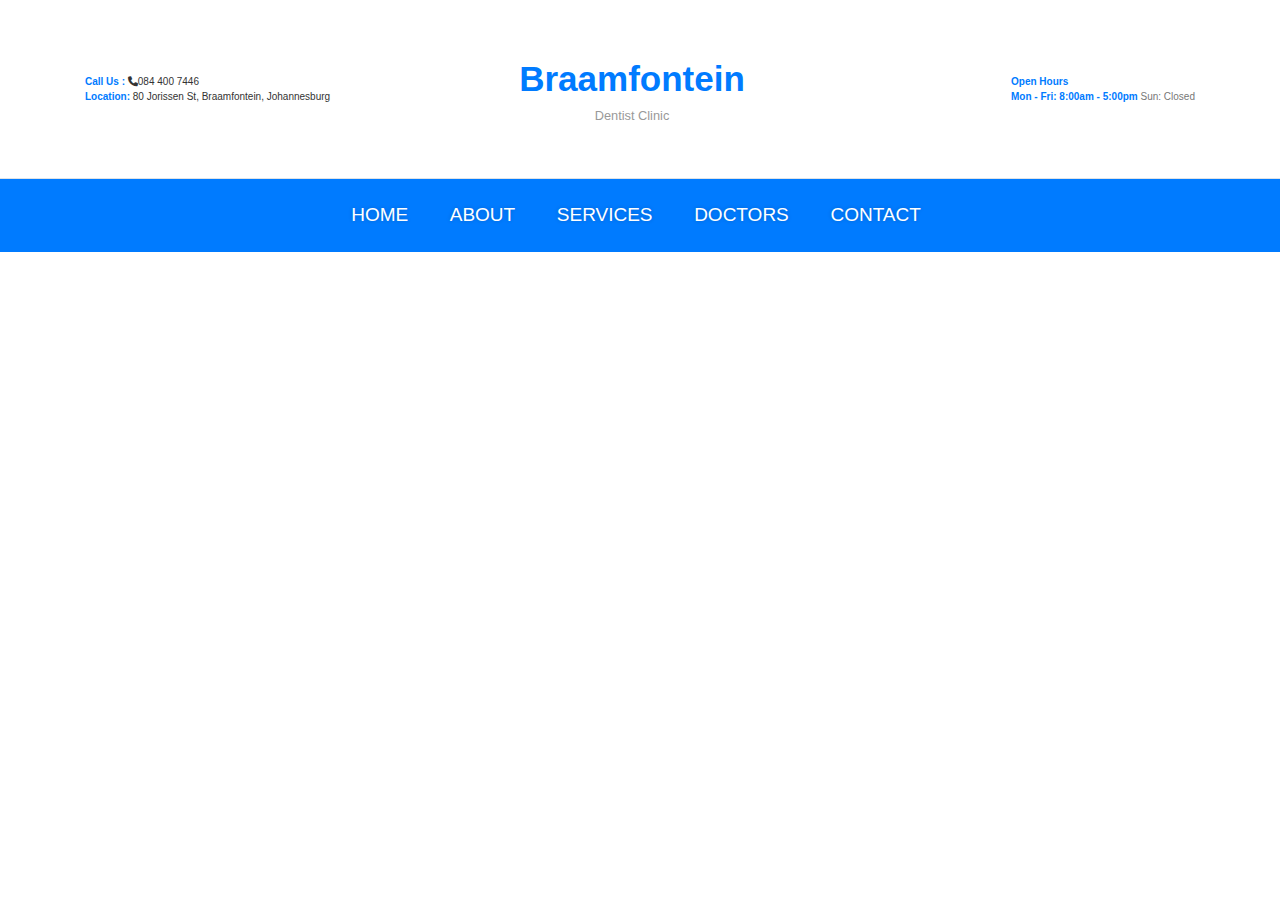
<file: doctorDashboard.html>
<!DOCTYPE html>
<html lang="en">
<head>
    <meta charset="UTF-8">
    <meta name="viewport" content="width=device-width, initial-scale=1.0">
    <title>Doctors Dashboard</title>
    <link rel="stylesheet" href="styles.css" />
    <link rel="stylesheet" href="https://cdnjs.cloudflare.com/ajax/libs/font-awesome/6.5.2/css/all.min.css" />
    <link rel="stylesheet" href="https://stackpath.bootstrapcdn.com/bootstrap/4.3.1/css/bootstrap.min.css">
    <link rel="icon" href="Assets/sl.png" type="image/png">
   
</head>
<body>
    <header>
        <div class="py-md-5 py-4 border-bottom">
            <div class="container">
                <div class="row no-gutters d-flex align-items-start align-items-center px-3 px-md-0">
                    <div
                        class="col-md-4 d-flex topper mb-md-0 mb-2 align-items-center justify-content-start text-md-left">
                        <div class="icon d-flex justify-content-center align-items-center order-md-last">
                            <span class="icon-map"></span>
                        </div>
                        <div class="pr-md-4 pl-md-0 pl-3 text">
                            <p class="con"><span class="highlight">Call Us : </span> <i
                                    class="fa fa-light fa-phone fa-fade"></i></i><span>084 400 7446</span></p>
                            <p class="con"><span class="highlight">Location: </span> </i> 80 Jorissen St, Braamfontein,
                                Johannesburg</p>
                        </div>
                    </div>
                    <div class="col-md-4 d-flex align-items-center justify-content-center text-center">
                        <a class="navbar-brand" href="index.html" style="font-size: 35px;">Braamfontein<span>Dentist
                                Clinic</span></a>
                    </div>
                    <div class="col-md-4 d-flex topper mb-md-0 mb-2 align-items-center justify-content-end">
                        <div class="icon d-flex justify-content-center align-items-center"><span
                                class="icon-paper-plane"></span></div>
                        <div class="text pl-3 pl-md-3">
                            <p class="hr"><span class="highlight">Open Hours</span></p>
                            <p class="time"><span class="highlight">Mon - Fri:</span> <span class="highlight">8:00am -
                                    5:00pm</span> Sun: Closed</p>
                        </div>
                    </div>
                </div>
            </div>
        </div>

        <nav class="navbar navbar-expand-lg navbar-dark bg-blue ftco-navbar-light" id="ftco-navbar">
            <div class="container d-flex align-items-center">
                <button class="navbar-toggler" type="button" data-toggle="collapse" data-target="#ftco-nav"
                    aria-controls="ftco-nav" aria-expanded="false" aria-label="Toggle navigation">
                    <span class="oi oi-menu"></span> Menu
                </button>
                <div class="collapse navbar-collapse" id="ftco-nav">
                    <ul class="navbar-nav m-auto">
                        <li class="nav-item active"><a href="index.html" class="nav-link pl-0">Home</a></li>
                        <li class="nav-item"><a href="#about" class="nav-link">About</a></li>
                        <li class="nav-item"><a href="#services" class="nav-link">Services</a></li>
                        <li class="nav-item"><a href="#doctors" class="nav-link">Doctors</a></li>
                        <li class="nav-item"><a href="#contact" class="nav-link">Contact</a></li>
                    </ul>
                </div>
            </div>
        </nav>
    </header>
</body>
</html>
</file>
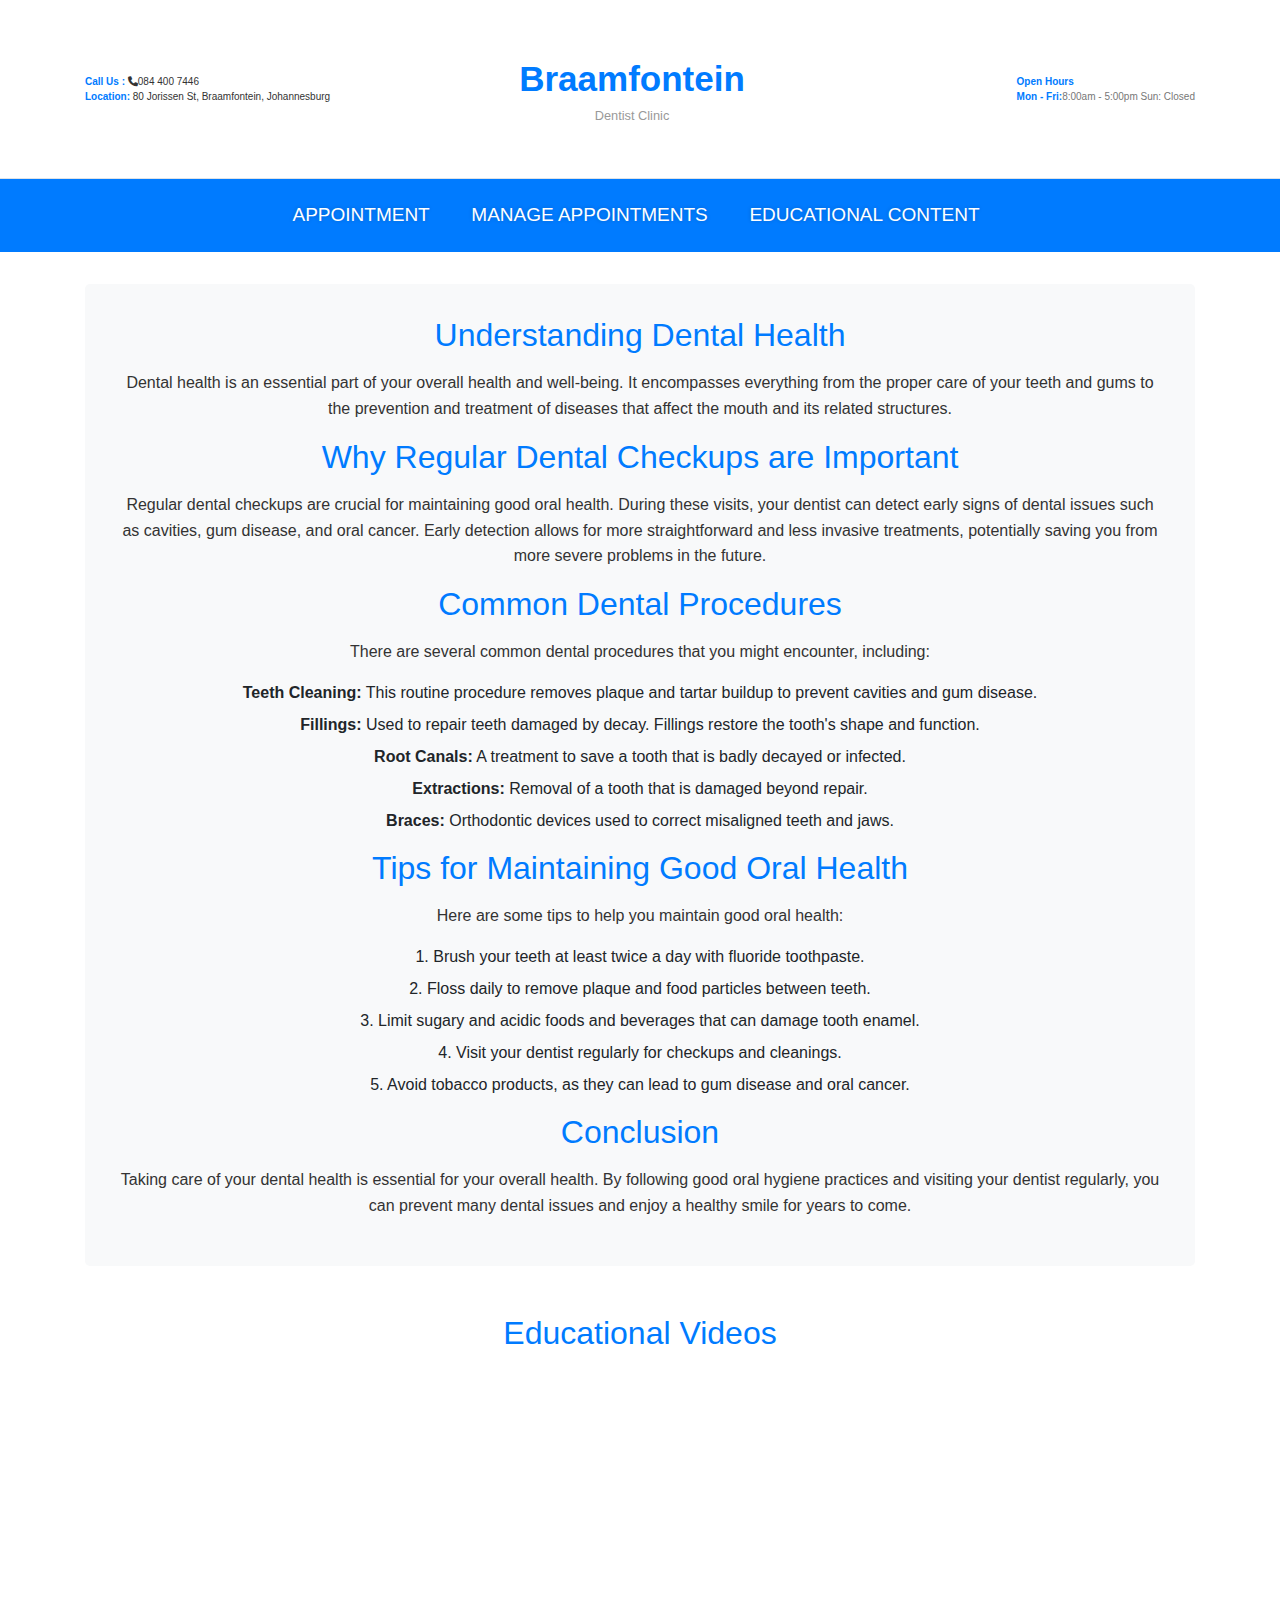
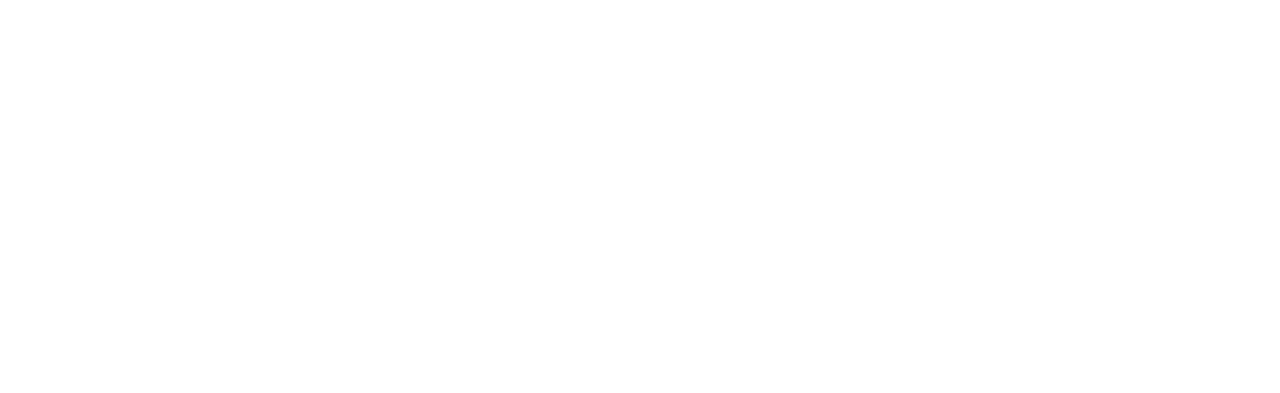
<file: educationalContent.html>
<!DOCTYPE html>
<html lang="en">
<head>
    <meta charset="utf-8">
    <meta name="viewport" content="width=device-width, initial-scale=1">
    <title>Educational Content - Dentists</title>
    <link rel="stylesheet" href="styles.css" />
    <link rel="stylesheet" href="https://cdnjs.cloudflare.com/ajax/libs/font-awesome/6.5.2/css/all.min.css" />
    <link rel="stylesheet" href="https://stackpath.bootstrapcdn.com/bootstrap/4.3.1/css/bootstrap.min.css">
    <link rel="icon" href="Assets/sl.png" type="image/png"> 
    <style>
       

        .content {
            padding: 2rem;
            background-color: #f8f9fa;
            border-radius: 5px;
            margin-top: 2rem;
            text-align: center;
        }

        .content h2 {
            color: #007bff;
            margin-bottom: 1rem;
        }

        .content p {
            font-size: 1rem;
            color: #333;
            line-height: 1.6;
        }

        .content ul {
            list-style-type: none; 
            padding-left: 0;
        }

        .content ul li {
            margin-bottom: 0.5rem; /* Adjust spacing between list items */
        }

        .video-section {
            margin-top: 3rem;
            text-align: center;
        }

        .video-section h2 {
            color: #007bff;
            margin-bottom: 1rem;
        }

        .video-section .video-container {
            position: relative;
            overflow: hidden;
            padding-top: 56.25%; /* 16:9 Aspect Ratio (divide 9 by 16 = 0.5625) */
            margin-top: 1rem;
        }

        .video-section iframe {
            position: absolute;
            top: 0;
            left: 0;
            width: 100%;
            height: 100%;
            border: 0;
        }
    </style>
</head>
<body>
    <div class="py-md-5 py-4 border-bottom">
        <div class="container">
            <div class="row no-gutters d-flex align-items-start align-items-center px-3 px-md-0">
                <div class="col-md-4 d-flex topper mb-md-0 mb-2 align-items-center justify-content-start text-md-left">
                    <div class="icon d-flex justify-content-center align-items-center order-md-last">
                        <span class="icon-map"></span>
                    </div>
                    <div class="pr-md-4 pl-md-0 pl-3 text">
                        <p class="con"><span class="highlight">Call Us : </span> <i class="fa fa-light fa-phone fa-fade"></i><span>084 400 7446</span></p>
                        <p class="con"><span class="highlight">Location: </span>80 Jorissen St, Braamfontein, Johannesburg</p>
                    </div>
                </div>
                <div class="col-md-4 d-flex align-items-center justify-content-center text-center">
                    <a class="navbar-brand" href="index.html" style="font-size: 35px;">Braamfontein<span>Dentist Clinic</span></a>
                </div>
                <div class="col-md-4 d-flex topper mb-md-0 mb-2 align-items-center justify-content-end">
                    <div class="icon d-flex justify-content-center align-items-center"><span class="icon-paper-plane"></span></div>
                    <div class="text pl-3 pl-md-3">
                        <p class="hr"><span class="highlight">Open Hours</span></p>
                        <p class="time"><span class="highlight">Mon - Fri:</span>8:00am - 5:00pm Sun: Closed</p>
                    </div>
                </div>
            </div>
        </div>
    </div>
    <nav class="navbar navbar-expand-lg navbar-dark bg-blue ftco-navbar-light" id="ftco-navbar">
        <div class="container d-flex align-items-center">
            <button class="navbar-toggler" type="button" data-toggle="collapse" data-target="#ftco-nav" aria-controls="ftco-nav" aria-expanded="false" aria-label="Toggle navigation">
                <span class="oi oi-menu"></span> Menu
            </button>
            <div class="collapse navbar-collapse" id="ftco-nav">
                <ul class="navbar-nav m-auto">
                    <li class="nav-item"><a href="index.html" class="nav-link pl-0">Appointment</a></li>
                    <li class="nav-item"><a href="upcomingAppointments.html" class="nav-link">Manage Appointments</a></li>
                    <li class="nav-item active"><a href="#education" class="nav-link">Educational Content</a></li>
                </ul>
            </div>
        </div>
    </nav>

    <div class="container mt-4">
        <div class="content">
            <h2>Understanding Dental Health</h2>
            <p>
                Dental health is an essential part of your overall health and well-being. It encompasses everything from the proper care of your teeth and gums to the prevention and treatment of diseases that affect the mouth and its related structures.
            </p>
            <h2>Why Regular Dental Checkups are Important</h2>
            <p>
                Regular dental checkups are crucial for maintaining good oral health. During these visits, your dentist can detect early signs of dental issues such as cavities, gum disease, and oral cancer. Early detection allows for more straightforward and less invasive treatments, potentially saving you from more severe problems in the future.
            </p>
            <h2>Common Dental Procedures</h2>
            <p>
                There are several common dental procedures that you might encounter, including:
            </p>
            <ul>
                <li><strong>Teeth Cleaning:</strong> This routine procedure removes plaque and tartar buildup to prevent cavities and gum disease.</li>
                <li><strong>Fillings:</strong> Used to repair teeth damaged by decay. Fillings restore the tooth's shape and function.</li>
                <li><strong>Root Canals:</strong> A treatment to save a tooth that is badly decayed or infected.</li>
                <li><strong>Extractions:</strong> Removal of a tooth that is damaged beyond repair.</li>
                <li><strong>Braces:</strong> Orthodontic devices used to correct misaligned teeth and jaws.</li>
            </ul>
            <h2>Tips for Maintaining Good Oral Health</h2>
            <p>
                Here are some tips to help you maintain good oral health:
            </p>
            <ul>
                <li>1. Brush your teeth at least twice a day with fluoride toothpaste.</li>
                <li>2. Floss daily to remove plaque and food particles between teeth.</li>
                <li>3. Limit sugary and acidic foods and beverages that can damage tooth enamel.</li>
                <li>4. Visit your dentist regularly for checkups and cleanings.</li>
                <li>5. Avoid tobacco products, as they can lead to gum disease and oral cancer.</li>
            </ul>
            <h2>Conclusion</h2>
            <p>
                Taking care of your dental health is essential for your overall health. By following good oral hygiene practices and visiting your dentist regularly, you can prevent many dental issues and enjoy a healthy smile for years to come.
            </p>
        </div>

        <div class="video-section">
            <h2>Educational Videos</h2>
            <div class="video-container">
            
                <iframe width="560" height="315" src="https://www.youtube.com/embed/OuUSvsfp3yA?si=-4UR42Co4iCvOjub&amp;controls=0" title="YouTube video player" frameborder="0" allow="accelerometer; autoplay; clipboard-write; encrypted-media; gyroscope; picture-in-picture; web-share" referrerpolicy="strict-origin-when-cross-origin" allowfullscreen></iframe>
            </div>
        </div>
    </div>

    <script src="https://cdn.jsdelivr.net/npm/bootstrap@5.2.3/dist/js/bootstrap.bundle.min.js" integrity="sha384-kenU1KFdBIe4zVF0s0G1M5b4hcpxyD9F7jL+jjXkk+Q2h455rYXK/7HAuoJl+0I4" crossorigin="anonymous"></script>
</body>
</html>
</file>
<file: styles.css>
/* Import Google Fonts */
@import url('https://fonts.googleapis.com/css2?family=Mukta:wght@200;300;400;500;600;700;800&display=swap');

:root {
    --primary-color: #007BFF;
    /* Blue */
    --primary-color-dark: #0056b3;
    /* Darker Blue */
    --primary-color-light: #e9f7f7;
    /* Light Blue */
    --secondary-color: #000000;
    /* Black */
    --text-dark: #000000;
    /* Black */
    --text-light: #767268;
    /* Light Gray */
    --white: #ffffff;
    --max-width: 1200px;
}


/* About section */
.about__container {
    display: flex;
    flex-direction: column;
    gap: 1rem;
    padding: 2rem;
    background-color: var(--primary-color-light);
    /* Light Blue */
    border-radius: 10px;
    box-shadow: 0 5px 15px rgba(0, 0, 0, 0.1);
}

.about__content h2 {
    font-size: 2rem;
    color: var(--primary-color);
    /* Blue */
    margin-bottom: 1rem;
}

.about__content p {
    color: var(--text-dark);
    /* Black */
}

/* Service section */
.service__header {

    align-items: center;
    justify-content: space-between;
    gap: 2rem;
    margin-bottom: 2rem;

}

.service__header__content p {
    max-width: 600px;
    color: var(--text-light);
    /* Light Gray */
    margin-bottom: 1rem;
}

.service__btn {
    padding: 0.75rem 1rem;
    font-size: 1rem;
    color: var(--primary-color);
    /* Blue */
    border: 1px solid var(--primary-color);
    /* Blue */
    background-color: transparent;
    border-radius: 5px;
    cursor: pointer;
    transition: color 0.3s ease, background-color 0.3s ease;
}

.service__btn:hover {
    color: var(--white);
    background-color: var(--primary-color-dark);
    /* Darker Blue */
}


/* Service cards */
.service__grid {
    display: grid;
    grid-template-columns: repeat(auto-fit, minmax(250px, 1fr));
    gap: 2rem;
    margin-top: 2rem;
}

.service__card {
    position: relative;
    padding: 2rem;
    text-align: center;
    border-radius: 10px;
    box-shadow: 0 5px 15px rgba(0, 0, 0, 0.1);
    cursor: pointer;
    overflow: hidden;
    transition: transform 0.3s ease, box-shadow 0.3s ease;
}

.service__card:hover {
    transform: translateY(-5px);

}

.service__card span {
    display: inline-block;
    margin-bottom: 1rem;
    padding: 10px 20px;
    font-size: 2.5rem;
    color: var(--primary-color-light);
    /* Light Blue */
    background-color: var(--primary-color);
    /* Blue */
    border-radius: 100px;
    transition: background-color 0.3s ease;
}

.service__card h4 {
    font-size: 1.2rem;
    font-weight: 600;
    color: var(--text-dark);
    /* Black */
    margin-bottom: 0.5rem;
}

.service__card p {
    color: var(--text-light);
    /* Light Gray */
    margin-bottom: 1rem;
    text-align: center;
}

.service__card a {
    color: var(--primary-color);
    /* Blue */
    text-decoration: none;
    transition: color 0.3s ease;
}

.service__card a:hover {
    color: var(--primary-color-dark);
    /* Darker Blue */
}

/* Animated border effect */
.service__card::before,
.service__card::after {
    content: '';
    position: absolute;
    width: 0;
    height: 0;
    border: 1px solid rgba(0, 123, 255, 0.7);
    transition: width 0.3s ease, height 0.3s ease;
    /* Added transition for width and height */
    pointer-events: none;
    /* Ensure pseudo-elements don't interfere with hover */
}

.service__card::before {
    top: 0;
    left: 0;
}

.service__card::after {
    bottom: 0;
    right: 0;
}

.service__card:hover::before,
.service__card:hover::after {
    width: 100%;
    height: 100%;
}

/* Doctors section */
.doctors__header {
    display: flex;
    align-items: center;
    justify-content: space-between;
    gap: 2rem;
    margin-bottom: 2rem;
}

.section__container {
    padding: 4rem 2rem;
    text-align: center;
}

.doctors__header__content {
    max-width: 600px;
}

.doctors__header__content p {
    color: var(--text-light);
    margin-bottom: 1rem;
}

.doctors__nav {
    display: flex;
    align-items: center;
    gap: 1rem;
}

.doctors__nav span {
    font-size: 1.5rem;
    color: var(--primary-color);
    cursor: pointer;
}

.doctors__nav span:hover {
    color: var(--primary-color-dark);
}

.doctors__grid {
    display: flex;
    flex-wrap: wrap;
    gap: 2rem;
    justify-content: space-between;
}


.doctors__card {
    flex: 1 1 calc(50% - 1rem);
    text-align: center;
    box-shadow: 5px 5px 20px rgba(0, 0, 0, 0.1);
    border-radius: 10px;
    cursor: pointer;
    overflow: hidden;
}

.doctors__card img {
    width: 100%;
    height: 400px;
    /* Set a fixed height for the images */
    object-fit: contain;
    /* Ensure the image covers the entire container */
    border-radius: 10px 10px 0 0;
}

.doctors__card h4 {
    margin-top: 1rem;
    font-size: 1.2rem;
    font-weight: 600;
    color: var(--text-dark);
    /* Black */
}

.doctors__card p {
    margin-bottom: 1rem;
    color: var(--text-light);
    /* Light Gray */
}

/* Footer section */
.footer {
    background-color: var(--primary-color-dark);
    /* Darker Blue */
    color: var(--white);

}

.navbar-brand {
    display: inline-block;
    text-align: center;
    font-size: 2px;
    font-weight: bold;
}

.navbar-brand span {
    display: block;
    font-size: .8rem;
    font-weight: normal;
    color: #999;
}

.bg-blue {
    background-color: #007bff !important;

}

.navbar-dark .navbar-nav .nav-link {
    color: rgba(255, 255, 255, 0.8);
    transition: margin 0.3s ease-in-out, color 0.3s ease-in-out, transform 0.3s ease-in-out, box-shadow 0.3s ease-in-out, text-shadow 0.3s ease-in-out;
    text-shadow: 0 0 4px rgba(0, 0, 0, 0.2);

}

.navbar-dark .navbar-nav .nav-link:hover,
.navbar-dark .navbar-nav .nav-link:focus {
    color: rgba(255, 255, 255, 1);
    margin-left: 15px;
    margin-right: 15px;
    transform: scale(1.1);
    text-shadow: 0 0 8px rgba(255, 255, 255, 0.4);
   
}

.navbar-nav {
    text-transform: uppercase;
    text-align: center;
    font-weight: 500;
}

.navbar-nav * {
    box-sizing: border-box;
    transition: all .35s ease;
}

.nav-item {
    display: inline-block;
    list-style: none;
    margin: 0.4em .8em;

}

/* Nav Link Styling */
.nav-link {
    padding: 0.5em 0.8em;
    color: rgb(255, 255, 255) !important;
    position: relative;
    text-decoration: none;
    font-size: 19px;
}

/* Nav Link Hover Effects */
.nav-link::before,
.nav-link::after {
    content: '';
    height: 14px;
    width: 14px;
    position: absolute;
    transition: all .3s ease;
    opacity: 0;
}

/* Nav Link Before Pseudo Element */
.nav-link::before {
    right: 0;
    top: 0;
    border-top: 3px solid #ffffff;
    border-right: 3px solid #ffffff;
    transform: translate(-100%, 50%);
}

/* Nav Link After Pseudo Element */
.nav-link::after {
    left: 0;
    bottom: 0;
    border-bottom: 3px solid #ffffff;
    border-left: 3px solid #ffffff;
    transform: translate(100%, -50%);
}

/* Nav Link Hover Effects for Pseudo Elements */
.nav-link:hover::before,
.nav-link:hover::after {
    transform: translate(0, 0);
    opacity: 1;
}

/* Nav Link Hover Color */
.nav-link:hover {
    color: #ffffff !important;
}

/* Left and right elements */
.icon {
    font-size: 4px;
    color: #007bff;
}

.con {
    margin: 0;
    font-size: 10px;
    color: #333;
}

.hr {
    margin: 0;
    font-size: 10px;
    font-weight: bold;
    color: #333;
}

.time {
    margin: 0;
    font-size: 10px;
    color: #777;
}

.d-flex {
    display: flex;
    align-items: center;
}


.bg-blue {
    background-color: #007bff !important;
   
}


.highlight {
    font-weight: bold;
    color: #007bff;
    
}

.footer-title {
    font-size: 1.5em;
    font-weight: bold;
    margin-bottom: 1rem;
}

.highlight {
    font-weight: bold;
}

.icon {
    margin-right: 10px;
}



.section__container {
    padding: 80px 0;
    text-align: center;
}

.header__content {
    max-width: 800px;
    margin: 0 auto;

}

.header__content h1 {
    font-size: 2.5rem;
    /* Adjust size as needed */
    font-weight: bold;
    color: #000e1d;
    text-transform: uppercase;
}

.header__content p {
    font-size: 1.2rem;
    /* Adjust size as needed */
    color: #666;
    line-height: 1.8;
}

.btn {
    display: inline-block;
    background-color: #007bff;
    color: #fff;
    font-size: 1rem;
    padding: 10px 20px;
    text-decoration: none;
    border: none;
    cursor: pointer;
    transition: background-color 0.3s ease;
}

.btn:hover {
    background-color: #0056b3;

}

/* Login Section Styles */

.login__container {
    display: flex;
    flex-direction: column;
    align-items: center;
    padding: 40px;
}

.login__side-content {
    background-color: #f8f9fa;
    padding: 20px;
    height: 100%;
    display: flex;
    flex-direction: column;
    justify-content: center;
}

.login__side-content h3 {
    font-size: 1.5rem;
    font-weight: bold;
    margin-bottom: 1rem;
    color: #212529;
}

.login__side-content p {
    font-size: 1rem;
    color: #666;
    line-height: 1.6;
}

.login__content {
    padding: 20px;
    background-color: #fff;
    border: 1px solid #ddd;
    box-shadow: 0 0 10px rgba(0, 0, 0, 0.1);
}

.login__content h2 {
    font-size: 1.5rem;
    font-weight: bold;
    margin-bottom: 1rem;
    color: #212529;
}


.form-control {
    padding: 10px;
    font-size: 1rem;
    border: 1px solid #ccc;
}

.button__container {
    display: flex;
    justify-content: space-between;
    margin-top: 20px;
}

.btn {
    padding: 10px 20px;
    font-size: 1rem;
    border: none;
    border-radius: 5px;
    background-color: #007bff;
    color: #fff;
    cursor: pointer;
}

.btn:hover {
    background-color: #0056b3;
}

.ms-2 {
    margin-left: 10px;
}

.form-floating {
    position: relative;
}

.form-floating::before,
.form-floating::after {
    content: "";
    position: absolute;
    bottom: 0;
    left: 0;
    width: 0;
    height: 2px;
    background-color: #007bff;

    transition: width 0.3s ease;
    /* smooth transition */
}

.form-floating.animate::before {
    width: 100%;
}

.form-floating.animate::after {
    width: 100%;
}
</file>
